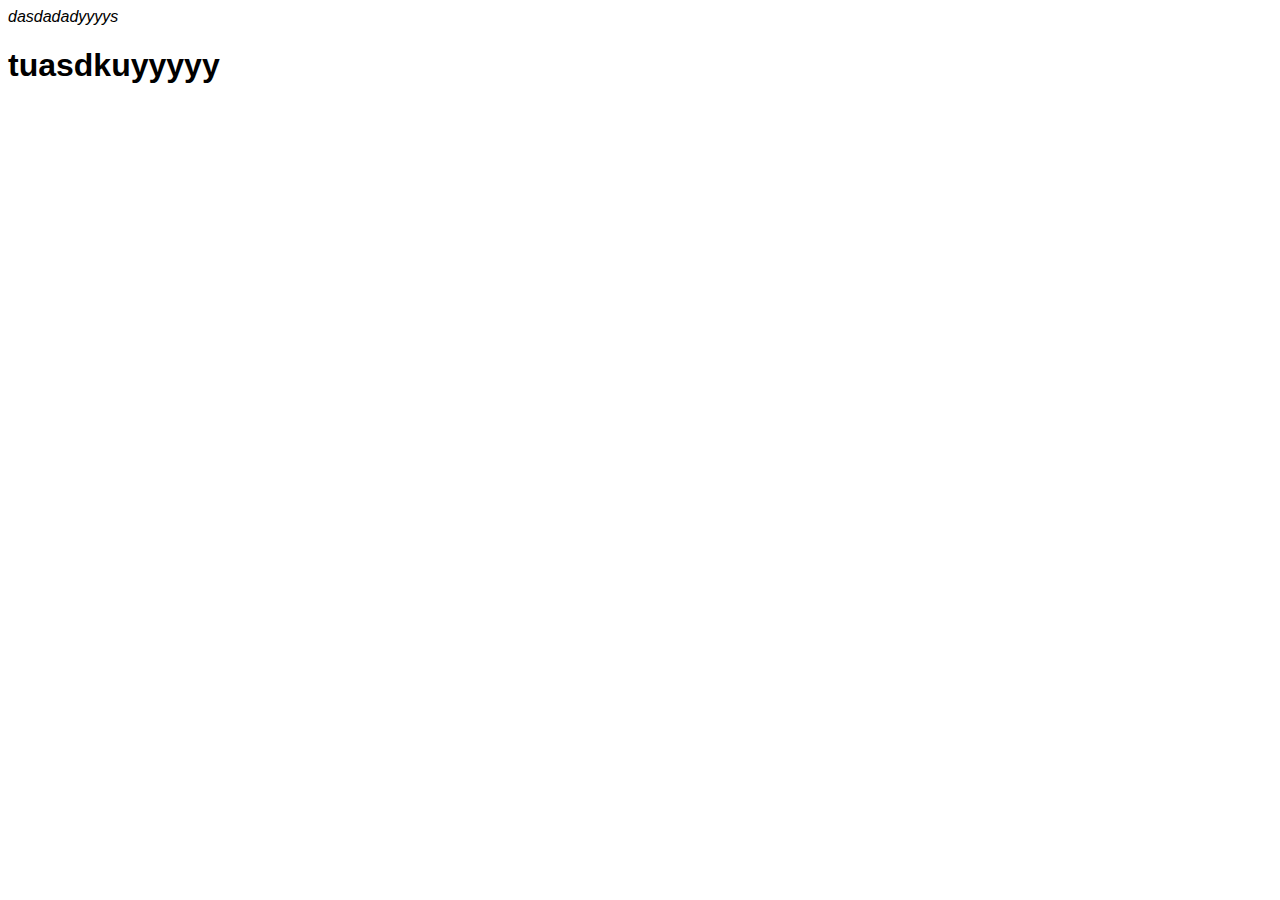
<file: index.html>
<html>
  <head>
    <meta name="viewport" content="width=device-width, initial-scale=1" />
    <style type="text/css">
      @font-face {
        font-family: 'Futura';
        font-display: block;
        src: url('https://github.com/Cross-Cloud-Partners/public_links/blob/master/baya/fonts/opensans-300.woff2?raw=true')
            format('woff2'),
          url('https://github.com/Cross-Cloud-Partners/public_links/blob/master/baya/fonts/opensans-300.woff?raw=true')
            format('woff');
        font-weight: 300;
        font-style: normal;
      }
      @font-face {
        font-family: 'Futura';
        font-display: block;
        src: url('https://github.com/Cross-Cloud-Partners/public_links/blob/master/baya/fonts/opensans-400.woff?raw=true')
            format('woff2'),
          url('https://github.com/Cross-Cloud-Partners/public_links/blob/master/baya/fonts/opensans-400.woff2?raw=true')
            format('woff');
        font-weight: 400;
        font-style: normal;
      }
      @font-face {
        font-family: 'Futura';
        font-display: block;
        src: url('https://github.com/Cross-Cloud-Partners/public_links/blob/master/baya/fonts/opensans-600.woff2')
            format('woff2'),
          url('https://github.com/Cross-Cloud-Partners/public_links/blob/master/baya/fonts/opensans-600.woff')
            format('woff');
        font-weight: 600;
        font-style: normal;
      }
      @font-face {
        font-family: 'Futura';
        font-display: block;
        src: url('https://github.com/Cross-Cloud-Partners/public_links/blob/master/baya/fonts/opensans-700.woff2')
            format('woff2'),
          url('https://github.com/Cross-Cloud-Partners/public_links/blob/master/baya/fonts/opensans-700.woff')
            format('woff');
        font-weight: 700;
        font-style: normal;
      }
      p,
      h1,
      h2,
      h3,
      h4,
      h5,
      h6,
      label,
      ul,
      li {
        font-family: 'Futura', 'Helvetica Neue', Helvetica, Arial, sans-serif;
      }
    </style>
  </head>
  <body
    style="
      font-family: 'Futura', 'Helvetica Neue', Helvetica, Arial, sans-serif;
    "
  >
    <p><i>dasdadadyyyys</i></p>
    <h1>tuasdkuyyyyy</h1>
  </body>
</html>
</file>
